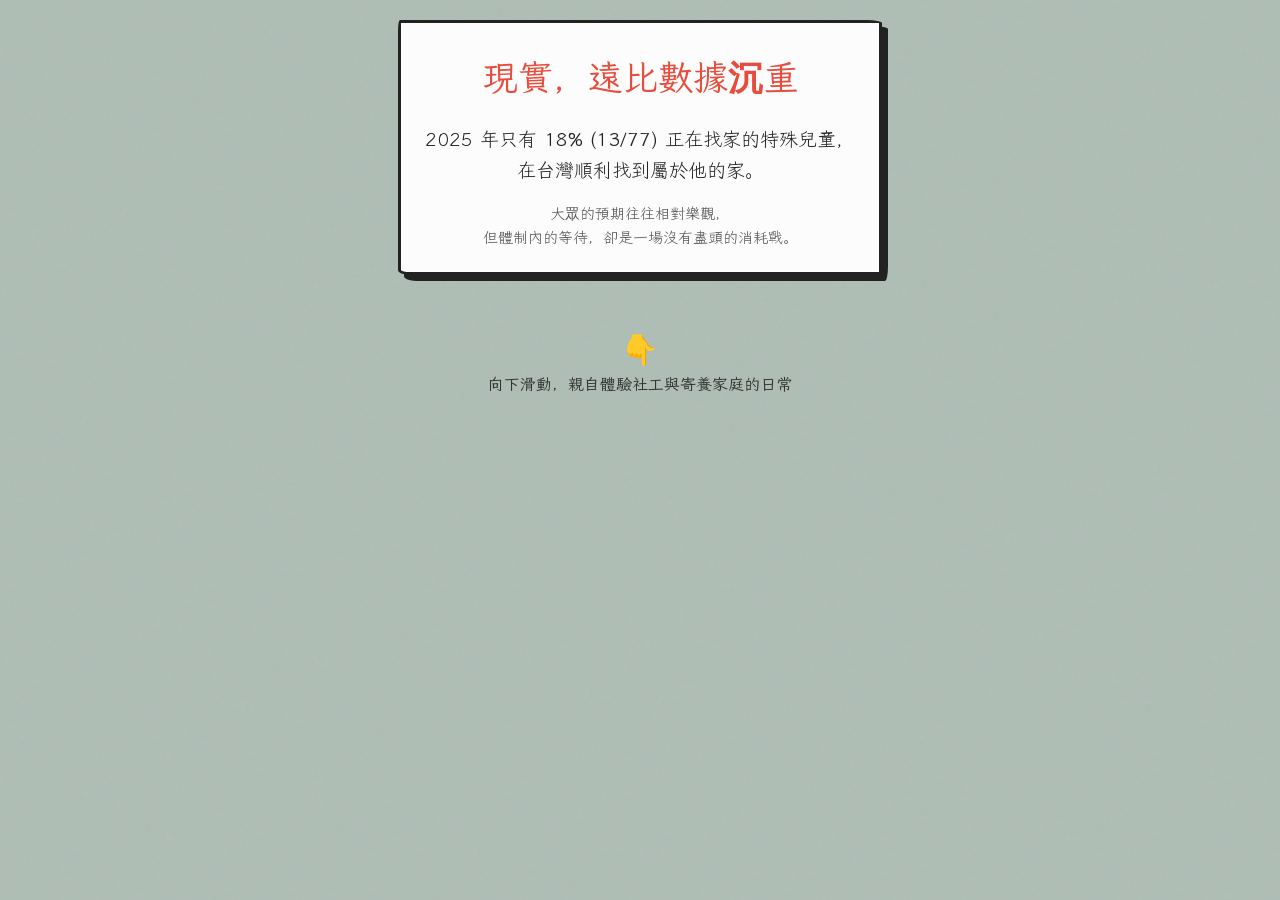
<file: index.html>
<!DOCTYPE html>
<html lang="zh-TW">
<head>
    <meta charset="UTF-8">
    <meta name="viewport" content="width=device-width, initial-scale=1.0">
    <title>特殊兒童國內出養困境｜融媒體專題</title>
    
    <link rel="preconnect" href="https://fonts.googleapis.com">
    <link rel="preconnect" href="https://fonts.gstatic.com" crossorigin>
    <link href="https://fonts.googleapis.com/css2?family=DotGothic16&display=swap" rel="stylesheet">
    <link rel="stylesheet" href="style.css">

    <style>
      /* 強制覆蓋卡片樣式確保不透明且置中 */
      #family-cards-container { position: relative; }
      .family-card {
        background: #ffffff !important;
        backdrop-filter: none !important;
        -webkit-backdrop-filter: none !important;
        opacity: 1 !important;
        color: #222222 !important;
        text-align: center;
      }
      .family-card *, #family-cards-container * { color: #222222 !important; text-align: center; }
      .family-card strong, #family-cards-container strong { color: #b45309 !important; }
    </style>
</head>
<body>

<div id="app-container" style="text-align: center;">

    <section id="stage-1-result" class="screen-section active" style="min-height: 90vh; display: flex; flex-direction: column; justify-content: center; position: relative; text-align: center;">
        <div class="pixel-box text-center" style="margin-bottom: 40px; display: inline-block;">
            <h1 id="result-feedback" style="font-size: 2.2em; color: #e74c3c; margin-bottom: 20px;">現實，遠比數據沉重</h1>
            <p class="stats-compare" style="font-size: 1.2em;">2025 年只有 <strong>18% (13/77)</strong> 正在找家的特殊兒童，<br>在台灣順利找到屬於他的家。</p>
            <p style="margin-top: 15px; font-size: 0.95em; color: #555; line-height: 1.6;">大眾的預期往往相對樂觀，<br>但體制內的等待，卻是一場沒有盡頭的消耗戰。</p>
        </div>
        
        <div class="interaction-area text-center">
            <div class="scroll-prompt" id="btn-scroll-down" style="cursor: pointer;">
                <span style="font-size: 1.8em;">👇</span><br>
                <strong>向下滑動，親自體驗社工與寄養家庭的日常</strong>
            </div>
        </div>
    </section>

    <section id="stage-2" class="screen-section hidden">
        <div class="game-hud pixel-box text-center">
            <span>個案年齡：<span id="child-age">1歲 0個月</span></span>
            
            <div class="warning-text hidden" id="age-warning" style="margin-top: 12px; display: flex; align-items: center; justify-content: center; flex-wrap: wrap; gap: 8px;">
                <span style="color: #e74c3c; font-weight: bold; animation: flashWarning 1s infinite;">⚠ 3歲提醒：超過黃金收養期 ⚠</span>
                <div class="tooltip-container">
                    <span class="bulb-btn">💡 為何是3歲？</span>
                    <span class="tooltip-text">小天使家園收出養組長蘇淑霞指出，「三歲」是收養媒合的重要分水嶺，如果不幫他們找家，孩子就很難出養。</span>
                </div>
            </div>
        </div>

        <div id="game-main" class="game-screen hidden pixel-box text-center">
            <h2>任務指派</h2>
            <div class="intro-highlight" style="display: inline-block; text-align: center;">
                <p>你是一名社工。<br>今天，你收到一個個案，這個小孩帶有特殊身心狀況，其母親委託出養。</p>
                <p>根據國內優先原則，國內出養的黃金時期極為短暫。<br><strong style="color: #e74c3c; font-size: 1.1em;">請在孩子成長到 6 歲前，努力幫孩子尋家。</strong></p>
            </div>
            <br><br>
            <button class="pixel-btn primary" id="btn-start-task">進入第一步：寄養家庭的考驗 ➔</button>
        </div>

        <div id="game-g3" class="game-screen pixel-box hidden text-center">
            <h2>第一步：寄養家庭的考驗</h2>
            <p>親屬無力撫養，孩子進入寄養家庭。但照顧特殊兒的壓力極大，突發狀況不斷。<br><strong>👉 請在 10 秒內瘋狂點擊消除「狀況」，若壓力值達 100% 將導致安置失敗！</strong></p>
            
            <div id="stress-meter-container" class="hidden" style="max-width: 400px; margin: 0 auto;">
                <div style="display: flex; justify-content: space-between; margin-bottom: 5px; font-weight: bold;">
                    <span>寄養家庭壓力值</span>
                    <span id="stress-text">0%</span>
                </div>
                <div style="width: 100%; height: 20px; border: 2px solid #333; background: #fff; position: relative;">
                    <div id="stress-bar" style="width: 0%; height: 100%; background: #e74c3c; transition: width 0.03s linear, background-color 0.3s;"></div>
                </div>
                <p id="game-timer-text" style="text-align: right; font-size: 0.9em; margin-top: 5px; color: #666;">剩餘時間：10 秒</p>
            </div>

            <div id="foster-game-area" class="pixel-box-inner hidden" style="height: 220px; position: relative; overflow: hidden; margin-top: 15px; background: #e5e7eb;"></div>

            <div id="foster-result-msg" class="pixel-box-inner hidden" style="display: inline-block;"></div>

            <div style="margin-top: 15px;">
                <button class="pixel-btn primary" id="btn-start-foster-game">開始挑戰</button>
                <button class="pixel-btn hidden" id="btn-g3-to-g4">進入第二步：介紹收養家庭 ➔</button>
            </div>
        </div>

        <div id="game-g4" class="game-screen pixel-box hidden text-center">
            <h2>第二步：介紹收養家庭</h2>
            <p>請翻閱以下家庭檔案，評估是否適合收養這名特殊兒童。</p>
            
            <div id="family-cards-container" class="cards-container" style="max-width: 500px; margin: 0 auto;"></div>
            
            <div class="btn-group" id="g4-action-btns" style="margin-top: 20px;">
                <button class="pixel-btn primary" id="btn-g4-accept">⭕ 適合 (蓋章翻頁)</button>
                <button class="pixel-btn secondary" id="btn-g4-reject">❌ 不適合 (蓋章翻頁)</button>
            </div>
        </div>

        <div id="game-g5" class="game-screen pixel-box hidden text-center">
            <h2>第三步：進入審查評估</h2>
            <p>每個被判斷適合收養的家庭，都要花時間做一系列的審查。<br>程序極度繁瑣，每推進一步，孩子就又長大了 3 個月...</p>
            
            <div style="display: flex; flex-direction: column; align-items: center; gap: 15px; margin: 20px 0;">
                <div style="width: 100%; max-width: 420px;">
                    <button class="pixel-btn process-btn" id="btn-eval-1" style="width: 200px;">1. 上課 (+2個月)</button>
                    <div class="eval-narrative hidden" id="narrative-eval-1">
                        📋 收養準備課程共需完成 12 小時。第一次排定的週六上午，家庭臨時有事，改期。<br>等下一個梯次——要再等 6 週。
                    </div>
                </div>
                <div style="width: 100%; max-width: 420px;">
                    <button class="pixel-btn process-btn" id="btn-eval-2" disabled style="opacity: 0.5; width: 200px;">2. 會談 (+2個月)</button>
                    <div class="eval-narrative hidden" id="narrative-eval-2">
                        🗣️ 社工需分別對申請人進行深度訪談，評估動機與親職準備度。<br>預約排到兩個月後——社工同時管理 22 個個案。<br>孩子這個月學會叫「媽媽」了。
                    </div>
                </div>
                <div style="width: 100%; max-width: 420px;">
                    <button class="pixel-btn process-btn" id="btn-eval-3" disabled style="opacity: 0.5; width: 200px;">3. 家訪 (+2個月)</button>
                    <div class="eval-narrative hidden" id="narrative-eval-3">
                        🏠 社工到訪評估居家環境與同住成員態度。<br>家訪當天，家中突發急事，需重新安排。<br>改到下個月。報告寫完再送審，又是一個月。
                    </div>
                </div>
                <div style="width: 100%; max-width: 420px;">
                    <button class="pixel-btn process-btn" id="btn-eval-4" disabled style="opacity: 0.5; width: 200px;">4. 調查 (+3個月)</button>
                    <div class="eval-narrative hidden" id="narrative-eval-4">
                        🔍 背景調查報告送出，等待審查委員會討論。<br>委員會每季召開一次——下次在三個月後。<br>終於，機構核定這個家庭「有條件通過」。
                    </div>
                </div>
            </div>

            <button class="pixel-btn primary hidden" id="btn-g5-to-g6">審查結束，進入第四步 ➔</button>
        </div>

        <div id="game-g6" class="game-screen pixel-box hidden text-center">
            <h2 id="g6-title">第四步：進入收養程序</h2>
            <p id="g6-subtitle">這是一條漫長的路，為了確保孩子的最佳利益，必須依次完成法定程序：</p>
            
            <div id="g6-process-buttons" style="display: flex; flex-direction: column; align-items: center; gap: 15px; margin: 20px 0;">
                <div style="width: 100%; max-width: 420px;">
                    <button class="pixel-btn process-btn" id="btn-proc-1" style="width: 200px;">1. 試養</button>
                    <div class="eval-narrative hidden" id="narrative-proc-1">
                        🏡 孩子正式進入收養家庭試住，最短 6 個月。<br>前幾週孩子半夜常哭，家庭成員輪流安撫。<br>漸漸地，孩子開始叫他們「爸爸媽媽」。
                    </div>
                </div>
                <div style="width: 100%; max-width: 420px;">
                    <div class="tooltip-container" id="eval-form-trigger">
                        <button class="pixel-btn process-btn" id="btn-proc-2" disabled style="opacity: 0.5; width: 200px;">2. 評估</button>
                        <div class="eval-form-popup hidden" id="eval-form-popup">
                            <div class="eval-form-title">📋 收養人評估表（節錄）</div>
                            <table class="eval-table">
                                <tr><th>評估項目</th><th>結果</th></tr>
                                <tr><td>收養動機</td><td class="eval-ok">✓ 適當</td></tr>
                                <tr><td>親職能力</td><td class="eval-pending">觀察中</td></tr>
                                <tr><td>支持系統</td><td class="eval-pending">待確認</td></tr>
                                <tr><td>兒童依附關係</td><td class="eval-pending">建立中</td></tr>
                                <tr><td>同住成員態度</td><td class="eval-warn">⚠ 有疑慮</td></tr>
                                <tr><td>居家環境</td><td class="eval-ok">✓ 適合</td></tr>
                            </table>
                            <p style="font-size:0.8em; color:#666; margin-top:8px;">每季評估一次，需社工、督導雙重確認</p>
                        </div>
                    </div>
                    <div class="eval-narrative hidden" id="narrative-proc-2">
                        📊 社工完成評估報告，送交督導審核。<br>「同住成員態度」列為觀察項目，需追蹤兩個月。<br>最終評估：建議繼續進行收養程序。
                    </div>
                </div>
                <div style="width: 100%; max-width: 420px;">
                    <button class="pixel-btn process-btn" id="btn-proc-3" disabled style="opacity: 0.5; width: 200px;">3. 法院聲請許可</button>
                </div>
            </div>

            <div class="pixel-box-inner hidden" id="g6-msg" style="display: inline-block; max-width: 550px;"></div><br>

            <div id="g6-end-actions" class="btn-group hidden" style="margin-top: 20px;">
                <button class="pixel-btn primary" id="btn-replay-game">再玩一次</button>
                <button class="pixel-btn secondary btn-to-stage-3">閱讀完整報導 ➔</button>
            </div>
        </div>

    </section>

</div>

<script src="script.js"></script>
</body>
</html>
</file>
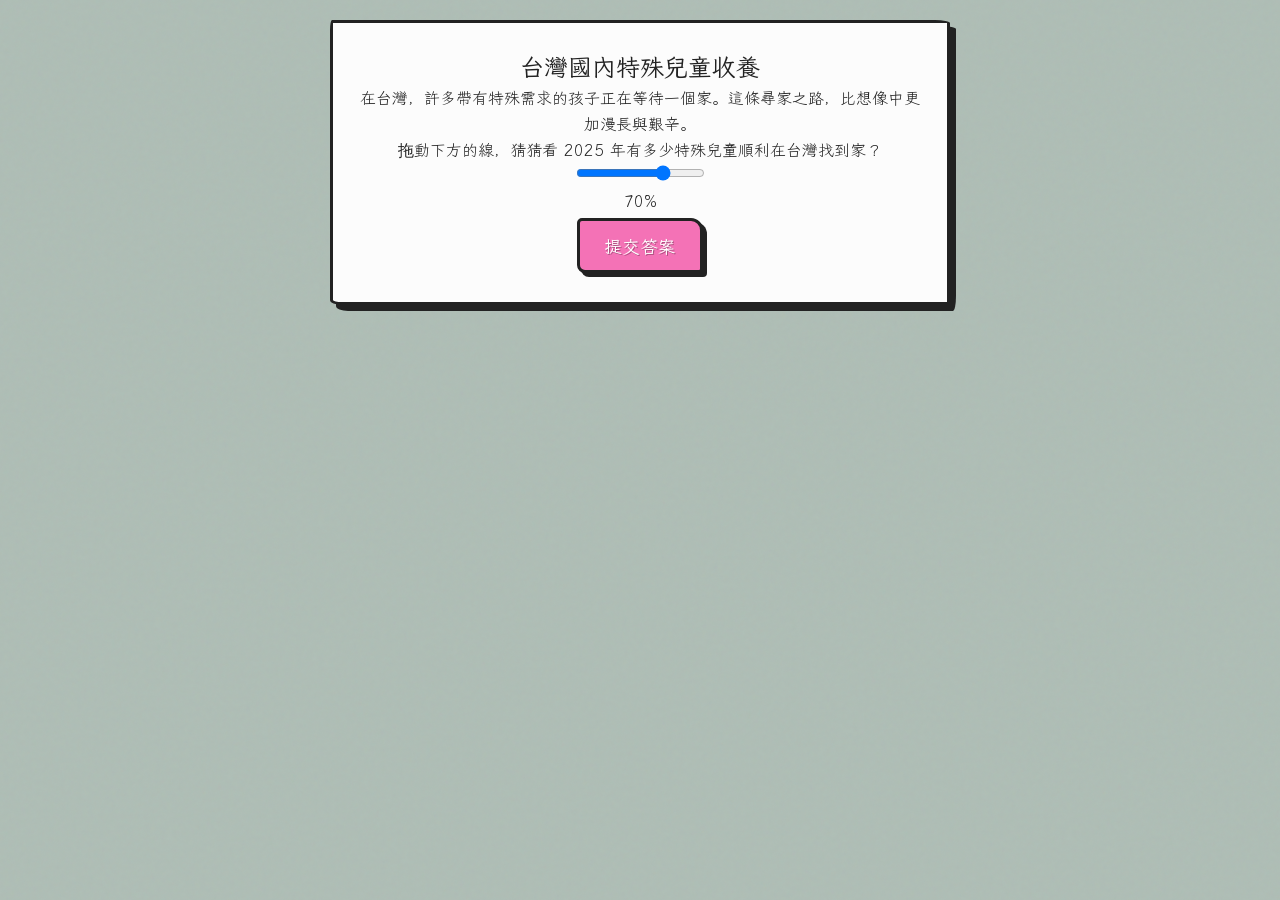
<file: index (1).html>
<!DOCTYPE html>
<html lang="zh-TW">
<head>
    <meta charset="UTF-8">
    <meta name="viewport" content="width=device-width, initial-scale=1.0">
    <title>特殊兒童國內出養困境｜融媒體專題</title>
    
    <link rel="preconnect" href="https://fonts.googleapis.com">
    <link rel="preconnect" href="https://fonts.gstatic.com" crossorigin>
    <link href="https://fonts.googleapis.com/css2?family=DotGothic16&display=swap" rel="stylesheet">
    <link rel="stylesheet" href="style.css">
</head>
<body>
<div id="app-container">

    <!-- ========== Stage 1：猜測滑桿 ========== -->
    <section id="stage-1" class="screen-section active">
        <div class="pixel-box text-center">
            <h1>台灣國內特殊兒童收養</h1>
            <p class="desc">在台灣，許多帶有特殊需求的孩子正在等待一個家。這條尋家之路，比想像中更加漫長與艱辛。</p>
            
            <div class="interaction-area">
                <p>拖動下方的線，猜猜看 2025 年有多少特殊兒童順利在台灣找到家？</p>
                <input type="range" min="0" max="100" value="70" class="pixel-slider" id="guess-slider">
                <p class="slider-value"><span id="slider-display">70</span>%</p>
                <button class="pixel-btn" id="btn-submit-guess">提交答案</button>
            </div>
        </div>
    </section>

    <!-- ========== Stage 1 結果 ========== -->
    <section id="stage-1-result" class="screen-section">
        <div class="pixel-box text-center">
            <h2 id="result-feedback">現實，遠比數據沉重</h2>
            <p class="stats-compare">2025 年只有 <strong>18% (13/77)</strong> 正在找家的特殊兒童，在台灣找到屬於他的家。</p>
            <p style="margin-top: 10px; font-size: 0.9em; color: #555;">(大多數人的預測都比較樂觀。但體制內的現實是殘酷的。)</p>
            
            <div class="btn-group">
                <button class="pixel-btn primary" id="btn-to-stage-2">進入收養程序體驗</button>
                <button class="pixel-btn secondary btn-to-stage-3">閱讀報導</button>
            </div>
        </div>
    </section>

    <!-- ========== Stage 2：遊戲 ========== -->
    <section id="stage-2" class="screen-section">
        <div class="game-hud pixel-box">
            <span>個案年齡：<span id="child-age">1歲 0個月</span></span>
            <span class="warning-text hidden" id="age-warning">⚠ 3歲提醒：媒合難度大幅提升 ⚠</span>
        </div>

        <!-- 遊戲開場 -->
        <div id="game-main" class="game-screen active pixel-box">
            <h2>案件指派</h2>
            <p>你是一名社工。今天，你收到一個個案，這個小孩帶有特殊身心狀況，其母親委託出養。</p>
            <p>根據國內優先原則，國內出養的黃金時期極為短暫。<strong>請在孩子成長到 6 歲前努力幫孩子尋家。</strong></p>
            <button class="pixel-btn" id="btn-start-task">開始遊戲</button>
        </div>

        <!-- G1：尋找親屬 -->
        <div id="game-g1" class="game-screen pixel-box">
            <h2>第一步：尋找親屬</h2>
            <div class="pixel-box-inner error-state">
                <p><strong>沒有找到親屬收養。</strong></p>
            </div>
            <p>親屬無力撫養，案件必須進入寄養體系，向外尋求收養家庭。</p>
            <button class="pixel-btn" id="btn-g1-next">安排進入寄養家庭 ➔</button>
        </div>

        <!-- G3：寄養家庭生活 -->
        <div id="game-g3" class="game-screen pixel-box">
            <h2>G3: 寄養家庭生活</h2>
            
            <div id="g3-event-1" class="event-popup pixel-box-inner">
                <h3>突發事件：醫療需求</h3>
                <p>孩子發展遲緩跡象明顯，每週三下午需要進行復健早療。</p>
                <button class="pixel-btn secondary" id="btn-g3-action-1">安排早療</button>
            </div>

            <div id="g3-event-2" class="event-popup pixel-box-inner hidden">
                <h3>突發事件：安置變數</h3>
                <p>寄養家庭因為身體不適，無法繼續照顧。必須緊急協調短期喘息服務或換寄養家庭。</p>
                <button class="pixel-btn secondary" id="btn-g3-action-2">協調喘息服務與安置</button>
            </div>

            <button class="pixel-btn hidden" id="btn-g3-to-g4">處理完畢，開放家庭篩選 ➔</button>
        </div>

        <!-- G4：收養家庭卡片 -->
        <div id="game-g4" class="game-screen pixel-box">
            <h2>G4: 介紹收養家庭</h2>
            <p>請翻閱以下家庭檔案，評估是否適合收養這名特殊兒童。</p>
            
            <div id="family-cards-container" class="cards-container"></div>

            <p class="text-center" id="g4-hint" style="margin: 15px 0;">👉 適合往左翻，不適合往右翻 👈</p>
            
            <div class="btn-group" id="g4-action-btns">
                <button class="pixel-btn primary" id="btn-g4-accept">👈 適合 (送出評估)</button>
                <button class="pixel-btn secondary" id="btn-g4-reject">不適合 (放棄) 👉</button>
            </div>

            <div id="g4-complete-area" class="text-center hidden">
                <p>所有家庭評估完畢。</p>
                <button class="pixel-btn" id="btn-g4-to-g5">進入審查階段 ➔</button>
            </div>
        </div>

        <!-- G5：審查評估 -->
        <div id="game-g5" class="game-screen pixel-box">
            <h2>G5: 進入審查評估</h2>
            <p><strong>耗時增加：+<span id="g5-n-value">0</span> 乘以 3 個月</strong></p>
            <p>每個被判斷適合收養的家庭，都要花時間做一系列的審查：<br><strong>上課、會談、家訪、調查。</strong></p>
            <p>程序極度繁瑣，孩子在等待中一天天長大...</p>
            <button class="pixel-btn" id="btn-g5-to-g6">審查結束，查看結果 ➔</button>
        </div>

        <!-- G6：收養程序 -->
        <div id="game-g6" class="game-screen pixel-box">
            <h2>G6: 進入收養程序 (倒計時停止)</h2>
            <p>經過了漫長的 <strong>試養、評估、法院聲請許可</strong>...</p>
            <div class="pixel-box-inner success-state">
                <p><strong>🎉 經過評估，最終的家庭非常適合收養這個孩子！</strong></p>
            </div>
            <button class="pixel-btn primary" id="btn-g6-to-r">查看最終結局 ➔</button>
        </div>

        <!-- R1：失敗結局 -->
        <div id="game-r1" class="game-screen pixel-box error-state">
            <h2>R1 結局：尋家失敗</h2>
            <p>1. 孩子滿 6 歲了... 你錯過了合適的家庭。</p>
            <p>2. 你沒能在黃金境內收養期內幫孩子找到家。在台灣，3歲以上的特殊兒童媒合率便會雪崩式下滑，滿 6 歲後，國內家庭的收養意願幾乎為零。</p>
            <button class="pixel-btn primary btn-to-stage-3">閱讀完整報導</button>
        </div>

        <!-- R2：成功結局 -->
        <div id="game-r2" class="game-screen pixel-box success-state-border">
            <h2>R2 結局：成功找到國內收養家庭</h2>
            <p>你成功幫孩子找到家了！</p>
            <p><strong>但在實際情況中，這只是少數...</strong></p>
            <p>還有許多特殊兒童被卡在體制的縫隙中，等待一個遙不可及的家。</p>
            <button class="pixel-btn primary btn-to-stage-3">閱讀完整報導</button>
        </div>
    </section>

    <!-- ========== Stage 3：報導 ========== -->
    <section id="stage-3" class="screen-section">
        <div class="parallax-section header-parallax">
            <div class="pixel-box">
                <h1>家還有多遠？</h1>
                <h2>特殊兒童收養困境下的漫漫長路</h2>
            </div>
        </div>

        <article class="article-content">
            <div class="text-block">
                <h3>「我並不是為了領養一個小孩而去領養，而是剛好遇到我女兒。」</h3>
                <p>坐在自家經營的藥局內，貝貝媽回想起十八年前與女兒相遇的過程。當時她在基金會擔任週末寄養家庭義工，將才四個月大、因生父母藥癮而成為「毒寶寶」的貝貝帶回家。她說：「一年前她還做不到在非固定地點下車，現在她已經可以應對不同的紅綠燈去實習了。這就是她的進步。」</p>
            </div>

            <div class="text-block">
                <h3>寄養轉收養：愛與安置名額的殘酷拉扯</h3>
                <p>寄養家庭若決定「自己收養」孩子，等同於減少一個社會安置名額。這使家庭陷入殘酷的二選一：選擇愛這個孩子，但佔用社會資源；或是選擇讓出名額，放棄收養，讓孩子進入未知的媒合體系。</p>
            </div>
        </article>

        <article class="article-content" style="background-color: #f0f4f8;">
            <div class="text-block">
                <span class="eyebrow">困境一：資源與補助的落差</span>
                <p>目前台灣的補助並未區分一般兒童與收養兒童，兩者的資源與金額大致相同，難以反映在照顧成本與需求上的差異。對於涉及醫療復健、心理支持與教育輔導的特殊兒童而言，這樣的制度設計無疑加重了收養家庭的負擔。</p>
                <p>蘇淑霞指出，現行收養制度缺乏相應配套，難以回應實際需求，他說道：「在國外收養特殊兒童，反而是一種優勢，因為整個社區與政府都會一起分擔照顧責任。」</p>
            </div>

            <div class="quote-block pixel-box">
                <p>「在台灣現行制度下，收養家庭的定位尚未明確——究竟應被視為一般家庭，還是執行永久安置功能、需要國家特別支持的家庭？這個問題若無法釐清，補助政策便難以對症下藥。」</p>
                <span>—— 陳玉楨，勵馨基金會台北分所主任</span>
            </div>
        </article>
        
        <article class="article-content">
            <div class="text-block">
                <span class="eyebrow">困境二：職場支援法規的脫節</span>
                <p>除了經濟壓力，現行的職場支援法規也讓收養家庭感到疲於奔命。目前台灣的育嬰留職停薪僅適用於三歲以下的幼童，但許多大齡兒童在媒合成功時往往已超過三歲，這導致家長在孩子最需要建立依附關係的初期，卻無法請假陪伴。</p>
                <p>蘇淑霞建議，制度應將基準從生理年齡改為「收養入籍後的前三年」：「收養大齡或特殊需求的孩子，要建立信任關係本來就比一般孩子更需要時間...」</p>
            </div>
        </article>
    </section>

</div>
<script src="script.js"></script>
</body>
</html>
</file>
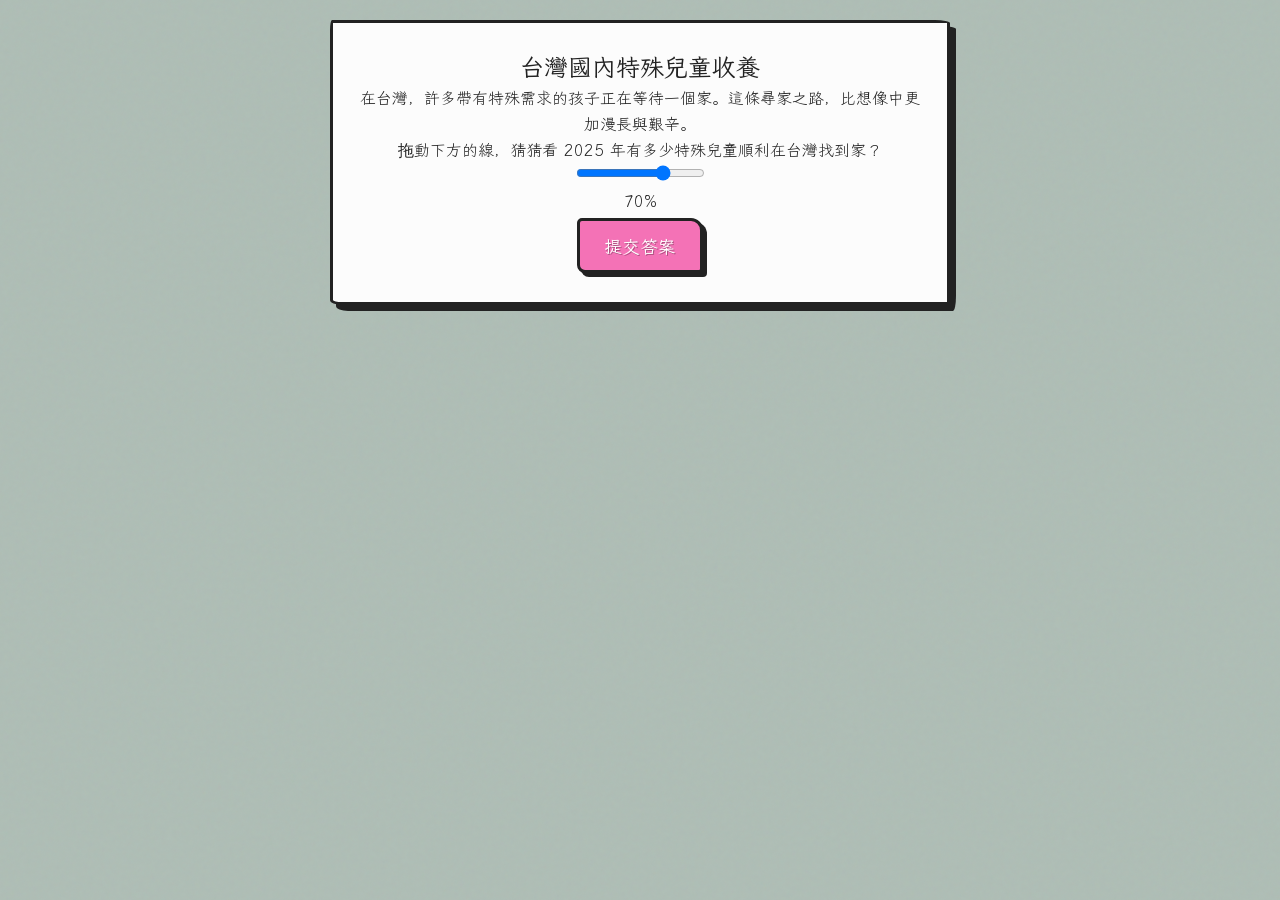
<file: index (2).html>
<!DOCTYPE html>
<html lang="zh-TW">
<head>
    <meta charset="UTF-8">
    <meta name="viewport" content="width=device-width, initial-scale=1.0">
    <title>特殊兒童國內出養困境｜融媒體專題</title>
    
    <link rel="preconnect" href="https://fonts.googleapis.com">
    <link rel="preconnect" href="https://fonts.gstatic.com" crossorigin>
    <link href="https://fonts.googleapis.com/css2?family=DotGothic16&display=swap" rel="stylesheet">
    <link rel="stylesheet" href="style.css">

    <style>
      /* G4 卡片進場動畫 */
      @keyframes cardEnter {
        from { opacity: 0; transform: translateY(16px) scale(0.97); }
        to   { opacity: 1; transform: translateY(0)   scale(1);    }
      }
      .card-enter {
        animation: cardEnter 0.3s ease-out forwards;
      }

      /* G4 卡片內 p 標籤強制深色（覆蓋任何全域深色模式）*/
      .family-card p,
      .family-card strong {
        color: #222222 !important;
      }
      .family-card strong {
        color: #d97706 !important;  /* 金橘色標題 */
      }
    </style>
</head>
<body>
<div id="app-container">

    <!-- ========== Stage 1：猜測滑桿 ========== -->
    <section id="stage-1" class="screen-section active">
        <div class="pixel-box text-center">
            <h1>台灣國內特殊兒童收養</h1>
            <p class="desc">在台灣，許多帶有特殊需求的孩子正在等待一個家。這條尋家之路，比想像中更加漫長與艱辛。</p>
            
            <div class="interaction-area">
                <p>拖動下方的線，猜猜看 2025 年有多少特殊兒童順利在台灣找到家？</p>
                <input type="range" min="0" max="100" value="70" class="pixel-slider" id="guess-slider">
                <p class="slider-value"><span id="slider-display">70</span>%</p>
                <button class="pixel-btn" id="btn-submit-guess">提交答案</button>
            </div>
        </div>
    </section>

    <!-- ========== Stage 1 結果 ========== -->
    <section id="stage-1-result" class="screen-section">
        <div class="pixel-box text-center">
            <h2 id="result-feedback">現實，遠比數據沉重</h2>
            <p class="stats-compare">2025 年只有 <strong>18% (13/77)</strong> 正在找家的特殊兒童，在台灣找到屬於他的家。</p>
            <p style="margin-top: 10px; font-size: 0.9em; color: #555;">(大多數人的預測都比較樂觀。但體制內的現實是殘酷的。)</p>
            
            <div class="btn-group">
                <button class="pixel-btn primary" id="btn-to-stage-2">進入收養程序體驗</button>
                <button class="pixel-btn secondary btn-to-stage-3">閱讀報導</button>
            </div>
        </div>
    </section>

    <!-- ========== Stage 2：遊戲 ========== -->
    <section id="stage-2" class="screen-section">
        <div class="game-hud pixel-box">
            <span>個案年齡：<span id="child-age">1歲 0個月</span></span>
            <span class="warning-text hidden" id="age-warning">⚠ 3歲提醒：媒合難度大幅提升 ⚠</span>
        </div>

        <!-- 遊戲開場 -->
        <div id="game-main" class="game-screen active pixel-box">
            <h2>案件指派</h2>
            <p>你是一名社工。今天，你收到一個個案，這個小孩帶有特殊身心狀況，其母親委託出養。</p>
            <p>根據國內優先原則，國內出養的黃金時期極為短暫。<strong>請在孩子成長到 6 歲前努力幫孩子尋家。</strong></p>
            <button class="pixel-btn" id="btn-start-task">開始遊戲</button>
        </div>

        <!-- G1：尋找親屬 -->
        <div id="game-g1" class="game-screen pixel-box">
            <h2>第一步：尋找親屬</h2>
            <div class="pixel-box-inner error-state">
                <p><strong>沒有找到親屬收養。</strong></p>
            </div>
            <p>親屬無力撫養，案件必須進入寄養體系，向外尋求收養家庭。</p>
            <button class="pixel-btn" id="btn-g1-next">安排進入寄養家庭 ➔</button>
        </div>

        <!-- G3：寄養家庭生活 -->
        <div id="game-g3" class="game-screen pixel-box">
            <h2>G3: 寄養家庭生活</h2>
            
            <div id="g3-event-1" class="event-popup pixel-box-inner">
                <h3>突發事件：醫療需求</h3>
                <p>孩子發展遲緩跡象明顯，每週三下午需要進行復健早療。</p>
                <button class="pixel-btn secondary" id="btn-g3-action-1">安排早療</button>
            </div>

            <div id="g3-event-2" class="event-popup pixel-box-inner hidden">
                <h3>突發事件：安置變數</h3>
                <p>寄養家庭因為身體不適，無法繼續照顧。必須緊急協調短期喘息服務或換寄養家庭。</p>
                <button class="pixel-btn secondary" id="btn-g3-action-2">協調喘息服務與安置</button>
            </div>

            <button class="pixel-btn hidden" id="btn-g3-to-g4">處理完畢，開放家庭篩選 ➔</button>
        </div>

        <!-- G4：收養家庭卡片 -->
        <div id="game-g4" class="game-screen pixel-box">
            <h2>G4: 介紹收養家庭</h2>
            <p>請翻閱以下家庭檔案，評估是否適合收養這名特殊兒童。</p>
            
            <!-- 卡片由 script.js 動態產生，背景已修正為純白 -->
            <div id="family-cards-container" class="cards-container"></div>

            <p class="text-center" id="g4-hint" style="margin: 15px 0;">👉 適合往左翻，不適合往右翻 👈</p>
            
            <div class="btn-group" id="g4-action-btns">
                <button class="pixel-btn primary" id="btn-g4-accept">👈 適合 (送出評估)</button>
                <button class="pixel-btn secondary" id="btn-g4-reject">不適合 (放棄) 👉</button>
            </div>

            <div id="g4-complete-area" class="text-center hidden">
                <p>所有家庭評估完畢。</p>
                <button class="pixel-btn" id="btn-g4-to-g5">進入審查階段 ➔</button>
            </div>
        </div>

        <!-- G5：審查評估 -->
        <div id="game-g5" class="game-screen pixel-box">
            <h2>G5: 進入審查評估</h2>
            <p><strong>耗時增加：+<span id="g5-n-value">0</span> 乘以 3 個月</strong></p>
            <p>每個被判斷適合收養的家庭，都要花時間做一系列的審查：<br><strong>上課、會談、家訪、調查。</strong></p>
            <p>程序極度繁瑣，孩子在等待中一天天長大...</p>
            <button class="pixel-btn" id="btn-g5-to-g6">審查結束，查看結果 ➔</button>
        </div>

        <!-- G6：收養程序 -->
        <div id="game-g6" class="game-screen pixel-box">
            <h2>G6: 進入收養程序 (倒計時停止)</h2>
            <p>經過了漫長的 <strong>試養、評估、法院聲請許可</strong>...</p>
            <div class="pixel-box-inner success-state">
                <p><strong>🎉 經過評估，最終的家庭非常適合收養這個孩子！</strong></p>
            </div>
            <button class="pixel-btn primary" id="btn-g6-to-r">查看最終結局 ➔</button>
        </div>

        <!-- R1：失敗結局 -->
        <div id="game-r1" class="game-screen pixel-box error-state">
            <h2>R1 結局：尋家失敗</h2>
            <p>1. 孩子滿 6 歲了... 你錯過了合適的家庭。</p>
            <p>2. 你沒能在黃金境內收養期內幫孩子找到家。在台灣，3歲以上的特殊兒童媒合率便會雪崩式下滑，滿 6 歲後，國內家庭的收養意願幾乎為零。</p>
            <button class="pixel-btn primary btn-to-stage-3">閱讀完整報導</button>
        </div>

        <!-- R2：成功結局 -->
        <div id="game-r2" class="game-screen pixel-box success-state-border">
            <h2>R2 結局：成功找到國內收養家庭</h2>
            <p>你成功幫孩子找到家了！</p>
            <p><strong>但在實際情況中，這只是少數...</strong></p>
            <p>還有許多特殊兒童被卡在體制的縫隙中，等待一個遙不可及的家。</p>
            <button class="pixel-btn primary btn-to-stage-3">閱讀完整報導</button>
        </div>
    </section>

    <!-- ========== Stage 3：報導 ========== -->
    <section id="stage-3" class="screen-section">
        <div class="parallax-section header-parallax">
            <div class="pixel-box">
                <h1>家還有多遠？</h1>
                <h2>特殊兒童收養困境下的漫漫長路</h2>
            </div>
        </div>

        <article class="article-content">
            <div class="text-block">
                <h3>「我並不是為了領養一個小孩而去領養，而是剛好遇到我女兒。」</h3>
                <p>坐在自家經營的藥局內，貝貝媽回想起十八年前與女兒相遇的過程。當時她在基金會擔任週末寄養家庭義工，將才四個月大、因生父母藥癮而成為「毒寶寶」的貝貝帶回家。她說：「一年前她還做不到在非固定地點下車，現在她已經可以應對不同的紅綠燈去實習了。這就是她的進步。」</p>
            </div>

            <div class="text-block">
                <h3>寄養轉收養：愛與安置名額的殘酷拉扯</h3>
                <p>寄養家庭若決定「自己收養」孩子，等同於減少一個社會安置名額。這使家庭陷入殘酷的二選一：選擇愛這個孩子，但佔用社會資源；或是選擇讓出名額，放棄收養，讓孩子進入未知的媒合體系。</p>
            </div>
        </article>

        <article class="article-content" style="background-color: #f0f4f8;">
            <div class="text-block">
                <span class="eyebrow">困境一：資源與補助的落差</span>
                <p>目前台灣的補助並未區分一般兒童與收養兒童，兩者的資源與金額大致相同，難以反映在照顧成本與需求上的差異。對於涉及醫療復健、心理支持與教育輔導的特殊兒童而言，這樣的制度設計無疑加重了收養家庭的負擔。</p>
                <p>蘇淑霞指出，現行收養制度缺乏相應配套，難以回應實際需求，他說道：「在國外收養特殊兒童，反而是一種優勢，因為整個社區與政府都會一起分擔照顧責任。」</p>
            </div>

            <div class="quote-block pixel-box">
                <p>「在台灣現行制度下，收養家庭的定位尚未明確——究竟應被視為一般家庭，還是執行永久安置功能、需要國家特別支持的家庭？這個問題若無法釐清，補助政策便難以對症下藥。」</p>
                <span>—— 陳玉楨，勵馨基金會台北分所主任</span>
            </div>
        </article>
        
        <article class="article-content">
            <div class="text-block">
                <span class="eyebrow">困境二：職場支援法規的脫節</span>
                <p>除了經濟壓力，現行的職場支援法規也讓收養家庭感到疲於奔命。目前台灣的育嬰留職停薪僅適用於三歲以下的幼童，但許多大齡兒童在媒合成功時往往已超過三歲，這導致家長在孩子最需要建立依附關係的初期，卻無法請假陪伴。</p>
                <p>蘇淑霞建議，制度應將基準從生理年齡改為「收養入籍後的前三年」：「收養大齡或特殊需求的孩子，要建立信任關係本來就比一般孩子更需要時間...」</p>
            </div>
        </article>
    </section>

</div>

<!-- JS 獨立檔案 -->
<script src="script.js"></script>
</body>
</html>
</file>
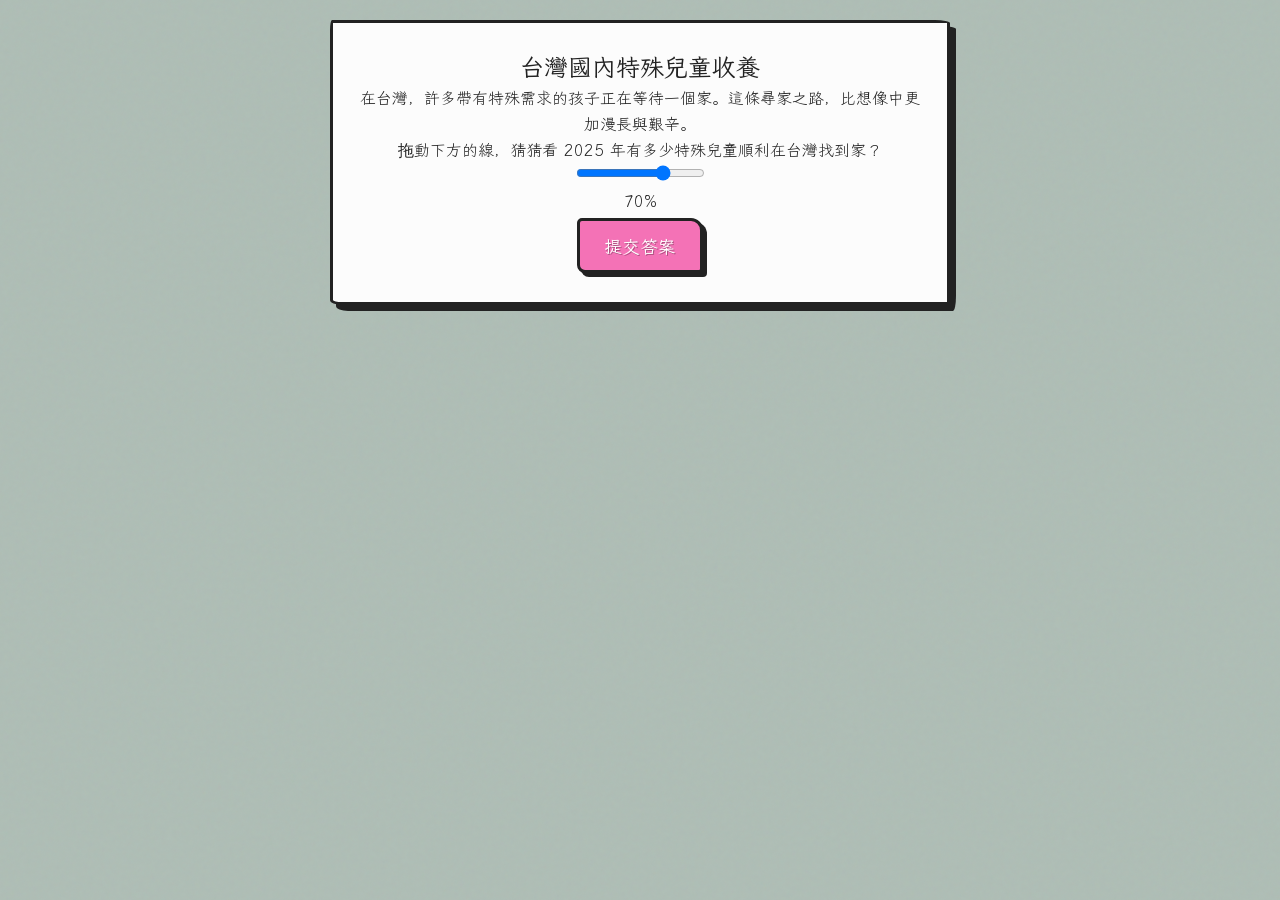
<file: index (3).html>
<!DOCTYPE html>
<html lang="zh-TW">
<head>
    <meta charset="UTF-8">
    <meta name="viewport" content="width=device-width, initial-scale=1.0">
    <title>特殊兒童國內出養困境｜融媒體專題</title>
    
    <link rel="preconnect" href="https://fonts.googleapis.com">
    <link rel="preconnect" href="https://fonts.gstatic.com" crossorigin>
    <link href="https://fonts.googleapis.com/css2?family=DotGothic16&display=swap" rel="stylesheet">
    <link rel="stylesheet" href="style.css">

    <style>
      /* G4 卡片進場動畫 */
      @keyframes cardEnter {
        from { opacity: 0; transform: translateY(16px) scale(0.97); }
        to   { opacity: 1; transform: translateY(0)   scale(1);    }
      }
      .card-enter {
        animation: cardEnter 0.3s ease-out forwards;
      }

      /* =====================================================
         修正 G4 卡片透明度：強制覆蓋 pixel-box 的透明背景
         ===================================================== */

      /* 卡片容器本身 */
      #family-cards-container {
        position: relative;
      }

      /* 動態產生的 .family-card */
      .family-card {
        background: #ffffff !important;
        backdrop-filter: none !important;
        -webkit-backdrop-filter: none !important;
        opacity: 1 !important;
        color: #222222 !important;
      }

      /* 同時蓋掉 pixel-box 的半透明設定（若 style.css 有套用在卡片上）*/
      #family-cards-container .pixel-box,
      #family-cards-container [class*="pixel"],
      #family-cards-container [class*="card"] {
        background: #ffffff !important;
        backdrop-filter: none !important;
        -webkit-backdrop-filter: none !important;
        opacity: 1 !important;
        color: #222222 !important;
      }

      /* 卡片內所有文字強制深色 */
      .family-card *,
      #family-cards-container * {
        color: #222222 !important;
      }

      /* 金橘色強調標題（如「先生（41歲）：」）*/
      .family-card strong,
      #family-cards-container strong {
        color: #b45309 !important;
      }
    </style>
</head>
<body>
<div id="app-container">

    <!-- ========== Stage 1：猜測滑桿 ========== -->
    <section id="stage-1" class="screen-section active">
        <div class="pixel-box text-center">
            <h1>台灣國內特殊兒童收養</h1>
            <p class="desc">在台灣，許多帶有特殊需求的孩子正在等待一個家。這條尋家之路，比想像中更加漫長與艱辛。</p>
            
            <div class="interaction-area">
                <p>拖動下方的線，猜猜看 2025 年有多少特殊兒童順利在台灣找到家？</p>
                <input type="range" min="0" max="100" value="70" class="pixel-slider" id="guess-slider">
                <p class="slider-value"><span id="slider-display">70</span>%</p>
                <button class="pixel-btn" id="btn-submit-guess">提交答案</button>
            </div>
        </div>
    </section>

    <!-- ========== Stage 1 結果 ========== -->
    <section id="stage-1-result" class="screen-section">
        <div class="pixel-box text-center">
            <h2 id="result-feedback">現實，遠比數據沉重</h2>
            <p class="stats-compare">2025 年只有 <strong>18% (13/77)</strong> 正在找家的特殊兒童，在台灣找到屬於他的家。</p>
            <p style="margin-top: 10px; font-size: 0.9em; color: #555;">(大多數人的預測都比較樂觀。但體制內的現實是殘酷的。)</p>
            
            <div class="btn-group">
                <button class="pixel-btn primary" id="btn-to-stage-2">進入收養程序體驗</button>
                <button class="pixel-btn secondary btn-to-stage-3">閱讀報導</button>
            </div>
        </div>
    </section>

    <!-- ========== Stage 2：遊戲 ========== -->
    <section id="stage-2" class="screen-section">
        <div class="game-hud pixel-box">
            <span>個案年齡：<span id="child-age">1歲 0個月</span></span>
            <span class="warning-text hidden" id="age-warning">⚠ 3歲提醒：媒合難度大幅提升 ⚠</span>
        </div>

        <!-- 遊戲開場 -->
        <div id="game-main" class="game-screen active pixel-box">
            <h2>案件指派</h2>
            <p>你是一名社工。今天，你收到一個個案，這個小孩帶有特殊身心狀況，其母親委託出養。</p>
            <p>根據國內優先原則，國內出養的黃金時期極為短暫。<strong>請在孩子成長到 6 歲前努力幫孩子尋家。</strong></p>
            <button class="pixel-btn" id="btn-start-task">開始遊戲</button>
        </div>

        <!-- G1：尋找親屬 -->
        <div id="game-g1" class="game-screen pixel-box">
            <h2>第一步：尋找親屬</h2>
            <div class="pixel-box-inner error-state">
                <p><strong>沒有找到親屬收養。</strong></p>
            </div>
            <p>親屬無力撫養，案件必須進入寄養體系，向外尋求收養家庭。</p>
            <button class="pixel-btn" id="btn-g1-next">安排進入寄養家庭 ➔</button>
        </div>

        <!-- G3：寄養家庭生活 -->
        <div id="game-g3" class="game-screen pixel-box">
            <h2>G3: 寄養家庭生活</h2>
            
            <div id="g3-event-1" class="event-popup pixel-box-inner">
                <h3>突發事件：醫療需求</h3>
                <p>孩子發展遲緩跡象明顯，每週三下午需要進行復健早療。</p>
                <button class="pixel-btn secondary" id="btn-g3-action-1">安排早療</button>
            </div>

            <div id="g3-event-2" class="event-popup pixel-box-inner hidden">
                <h3>突發事件：安置變數</h3>
                <p>寄養家庭因為身體不適，無法繼續照顧。必須緊急協調短期喘息服務或換寄養家庭。</p>
                <button class="pixel-btn secondary" id="btn-g3-action-2">協調喘息服務與安置</button>
            </div>

            <button class="pixel-btn hidden" id="btn-g3-to-g4">處理完畢，開放家庭篩選 ➔</button>
        </div>

        <!-- G4：收養家庭卡片 -->
        <div id="game-g4" class="game-screen pixel-box">
            <h2>G4: 介紹收養家庭</h2>
            <p>請翻閱以下家庭檔案，評估是否適合收養這名特殊兒童。</p>
            
            <!-- 卡片由 script.js 動態產生，背景已修正為純白 -->
            <div id="family-cards-container" class="cards-container"></div>

            <p class="text-center" id="g4-hint" style="margin: 15px 0;">👉 適合往左翻，不適合往右翻 👈</p>
            
            <div class="btn-group" id="g4-action-btns">
                <button class="pixel-btn primary" id="btn-g4-accept">👈 適合 (送出評估)</button>
                <button class="pixel-btn secondary" id="btn-g4-reject">不適合 (放棄) 👉</button>
            </div>

            <div id="g4-complete-area" class="text-center hidden">
                <p>所有家庭評估完畢。</p>
                <button class="pixel-btn" id="btn-g4-to-g5">進入審查階段 ➔</button>
            </div>
        </div>

        <!-- G5：審查評估 -->
        <div id="game-g5" class="game-screen pixel-box">
            <h2>G5: 進入審查評估</h2>
            <p><strong>耗時增加：+<span id="g5-n-value">0</span> 乘以 3 個月</strong></p>
            <p>每個被判斷適合收養的家庭，都要花時間做一系列的審查：<br><strong>上課、會談、家訪、調查。</strong></p>
            <p>程序極度繁瑣，孩子在等待中一天天長大...</p>
            <button class="pixel-btn" id="btn-g5-to-g6">審查結束，查看結果 ➔</button>
        </div>

        <!-- G6：收養程序 -->
        <div id="game-g6" class="game-screen pixel-box">
            <h2>G6: 進入收養程序 (倒計時停止)</h2>
            <p>經過了漫長的 <strong>試養、評估、法院聲請許可</strong>...</p>
            <div class="pixel-box-inner success-state">
                <p><strong>🎉 經過評估，最終的家庭非常適合收養這個孩子！</strong></p>
            </div>
            <button class="pixel-btn primary" id="btn-g6-to-r">查看最終結局 ➔</button>
        </div>

        <!-- R1：失敗結局 -->
        <div id="game-r1" class="game-screen pixel-box error-state">
            <h2>R1 結局：尋家失敗</h2>
            <p>1. 孩子滿 6 歲了... 你錯過了合適的家庭。</p>
            <p>2. 你沒能在黃金境內收養期內幫孩子找到家。在台灣，3歲以上的特殊兒童媒合率便會雪崩式下滑，滿 6 歲後，國內家庭的收養意願幾乎為零。</p>
            <button class="pixel-btn primary btn-to-stage-3">閱讀完整報導</button>
        </div>

        <!-- R2：成功結局 -->
        <div id="game-r2" class="game-screen pixel-box success-state-border">
            <h2>R2 結局：成功找到國內收養家庭</h2>
            <p>你成功幫孩子找到家了！</p>
            <p><strong>但在實際情況中，這只是少數...</strong></p>
            <p>還有許多特殊兒童被卡在體制的縫隙中，等待一個遙不可及的家。</p>
            <button class="pixel-btn primary btn-to-stage-3">閱讀完整報導</button>
        </div>
    </section>

    <!-- ========== Stage 3：報導 ========== -->
    <section id="stage-3" class="screen-section">
        <div class="parallax-section header-parallax">
            <div class="pixel-box">
                <h1>家還有多遠？</h1>
                <h2>特殊兒童收養困境下的漫漫長路</h2>
            </div>
        </div>

        <article class="article-content">
            <div class="text-block">
                <h3>「我並不是為了領養一個小孩而去領養，而是剛好遇到我女兒。」</h3>
                <p>坐在自家經營的藥局內，貝貝媽回想起十八年前與女兒相遇的過程。當時她在基金會擔任週末寄養家庭義工，將才四個月大、因生父母藥癮而成為「毒寶寶」的貝貝帶回家。她說：「一年前她還做不到在非固定地點下車，現在她已經可以應對不同的紅綠燈去實習了。這就是她的進步。」</p>
            </div>

            <div class="text-block">
                <h3>寄養轉收養：愛與安置名額的殘酷拉扯</h3>
                <p>寄養家庭若決定「自己收養」孩子，等同於減少一個社會安置名額。這使家庭陷入殘酷的二選一：選擇愛這個孩子，但佔用社會資源；或是選擇讓出名額，放棄收養，讓孩子進入未知的媒合體系。</p>
            </div>
        </article>

        <article class="article-content" style="background-color: #f0f4f8;">
            <div class="text-block">
                <span class="eyebrow">困境一：資源與補助的落差</span>
                <p>目前台灣的補助並未區分一般兒童與收養兒童，兩者的資源與金額大致相同，難以反映在照顧成本與需求上的差異。對於涉及醫療復健、心理支持與教育輔導的特殊兒童而言，這樣的制度設計無疑加重了收養家庭的負擔。</p>
                <p>蘇淑霞指出，現行收養制度缺乏相應配套，難以回應實際需求，他說道：「在國外收養特殊兒童，反而是一種優勢，因為整個社區與政府都會一起分擔照顧責任。」</p>
            </div>

            <div class="quote-block pixel-box">
                <p>「在台灣現行制度下，收養家庭的定位尚未明確——究竟應被視為一般家庭，還是執行永久安置功能、需要國家特別支持的家庭？這個問題若無法釐清，補助政策便難以對症下藥。」</p>
                <span>—— 陳玉楨，勵馨基金會台北分所主任</span>
            </div>
        </article>
        
        <article class="article-content">
            <div class="text-block">
                <span class="eyebrow">困境二：職場支援法規的脫節</span>
                <p>除了經濟壓力，現行的職場支援法規也讓收養家庭感到疲於奔命。目前台灣的育嬰留職停薪僅適用於三歲以下的幼童，但許多大齡兒童在媒合成功時往往已超過三歲，這導致家長在孩子最需要建立依附關係的初期，卻無法請假陪伴。</p>
                <p>蘇淑霞建議，制度應將基準從生理年齡改為「收養入籍後的前三年」：「收養大齡或特殊需求的孩子，要建立信任關係本來就比一般孩子更需要時間...」</p>
            </div>
        </article>
    </section>

</div>

<!-- JS 獨立檔案 -->
<script src="script.js"></script>
</body>
</html>
</file>
<file: style.css>
/* ============================================
   台灣特殊兒童收養互動新聞 - 手繪繪本風
   ============================================ */

@import url('https://fonts.googleapis.com/css2?family=Klee+One:wght@400;600&family=Permanent+Marker&display=swap');

:root {
  --color-bg-primary: #aebdb5; 
  --color-bg-card: #fcfcfc; 
  --color-text-primary: #222222;
  --color-text-secondary: #333333;
  --color-text-muted: #555555;
  --color-accent-pink: #f472b6; 
  --color-accent-purple: #a855f7; 
  --color-accent-yellow: #fcd34d; 
  --color-accent-orange: #fb923c; 
  --color-accent-red: #ef4444; 
  --font-display: 'Klee One', 'Comic Sans MS', 'Noto Sans TC', sans-serif;
  --font-body: 'Klee One', 'Comic Sans MS', 'Noto Sans TC', sans-serif;
  --font-marker: 'Permanent Marker', 'Klee One', cursive;
}

/* --- 畫面切換狀態控制與絲滑動畫 --- */
.screen-section, .game-screen {
  display: none;
  opacity: 0;
}

.active {
  display: block !important;
  animation: silkyFadeIn 0.6s cubic-bezier(0.2, 0.8, 0.2, 1) forwards;
}

.hidden {
  display: none !important;
}

@keyframes silkyFadeIn {
  0% { opacity: 0; transform: translateY(30px); }
  100% { opacity: 1; transform: translateY(0); }
}

/* --- 全局基礎設定 (強制置中) --- */
* {
  margin: 0;
  padding: 0;
  box-sizing: border-box;
}

body {
  font-family: var(--font-body);
  background-color: var(--color-bg-primary);
  background-image: url("data:image/svg+xml,%3Csvg viewBox='0 0 200 200' xmlns='http://www.w3.org/2000/svg'%3E%3Cfilter id='noiseFilter'%3E%3CfeTurbulence type='fractalNoise' baseFrequency='0.8' numOctaves='3' stitchTiles='stitch'/%3E%3C/filter%3E%3Crect width='100%25' height='100%25' filter='url(%23noiseFilter)' opacity='0.04'/%3E%3C/svg%3E");
  color: var(--color-text-primary);
  min-height: 100vh;
  line-height: 1.6;
  overflow-x: hidden;
  text-align: center; 
}

#app-container {
  padding: 20px 10px;
  max-width: 640px;
  margin: 0 auto;
}

/* --- 下拉提示動畫 --- */
.scroll-prompt {
  animation: bounce 1.5s infinite;
  color: #333;
  display: inline-block;
  padding: 10px;
}
@keyframes bounce {
  0%, 20%, 50%, 80%, 100% { transform: translateY(0); }
  40% { transform: translateY(-10px); }
  60% { transform: translateY(-5px); }
}

/* --- 標題與文字 --- */
.headline {
  font-family: var(--font-display);
  font-size: 2.2rem;
  font-weight: 600;
  text-shadow: 2px 2px 0px #fff;
  line-height: 1.3;
}

/* --- 剪紙卡片風格共用 --- */
.pixel-box {
  background: var(--color-bg-card);
  border: 3px solid var(--color-text-primary);
  border-radius: 2px 15px 3px 12px / 10px 3px 15px 5px; 
  box-shadow: 6px 6px 0px var(--color-text-primary);
  padding: 1.5rem;
  margin-bottom: 20px;
  text-align: center;
}

.pixel-box-inner {
  border: 2px dashed #666;
  padding: 15px;
  margin: 15px auto;
  background: #fafafa;
  text-align: center;
}

.error-state { border-color: #e74c3c; background: #fdf2f0; }
.success-state { border-color: #2ecc71; background: #eafaf1; }
.success-state-border { border-color: #f1c40f; }

/* 3歲警告視覺強調 */
.age-alert {
  color: #e74c3c !important;
  font-weight: bold;
  display: inline-block;
  animation: pulseAlert 0.8s infinite;
}
@keyframes pulseAlert {
  0%, 100% { transform: scale(1); text-shadow: none; }
  50% { transform: scale(1.15); text-shadow: 0 0 8px rgba(231,76,60,0.6); }
}
#age-warning {
  color: #e74c3c;
  font-weight: bold;
  font-size: 1.1em;
  display: inline-block; 
}
@keyframes flashWarning {
  0%, 100% { opacity: 1; }
  50% { opacity: 0.3; }
}

/* --- Tooltip (3歲提醒小視窗) --- */
.tooltip-container {
  position: relative;
  cursor: pointer;
  display: inline-block;
}

.tooltip-text {
  visibility: hidden;
  width: 230px;
  background-color: #2c3e50;
  color: #fff;
  text-align: left;
  border-radius: 8px;
  padding: 12px;
  position: absolute;
  z-index: 100;
  top: 50%;
  left: 100%;
  transform: translateY(-50%);
  margin-left: 15px;
  opacity: 0;
  transition: opacity 0.3s, visibility 0.3s;
  font-size: 0.9rem;
  line-height: 1.5;
  font-weight: normal;
  box-shadow: 0px 4px 6px rgba(0,0,0,0.3);
  text-shadow: none;
}

.tooltip-text::after {
  content: "";
  position: absolute;
  top: 50%;
  right: 100%;
  margin-top: -8px;
  border-width: 8px;
  border-style: solid;
  border-color: transparent #2c3e50 transparent transparent;
}

.tooltip-container:hover .tooltip-text {
  visibility: visible;
  opacity: 1;
}

.bulb-btn {
  background: #fcfcfc;
  color: #b45309;
  padding: 4px 10px;
  border-radius: 12px;
  font-size: 0.9em;
  font-weight: bold;
  border: 2px solid #d97706;
  display: inline-block;
  box-shadow: 2px 2px 0px #d97706;
  transition: transform 0.1s, box-shadow 0.1s;
}

.tooltip-container:hover .bulb-btn {
  transform: translate(2px, 2px);
  box-shadow: 0px 0px 0px #d97706;
  background: #fefce8;
}

/* 防止手機版 Tooltip 超出螢幕邊界 */
@media (max-width: 500px) {
  .tooltip-text {
    width: 200px;
    left: auto;
    right: 0;
    top: 100%;
    transform: translateY(0);
    margin-left: 0;
    margin-top: 10px;
  }
  .tooltip-text::after {
    top: -16px;
    right: 30px;
    margin-top: 0;
    border-color: transparent transparent #2c3e50 transparent;
  }
}


/* --- 按鈕 --- */
.pixel-btn {
  display: inline-flex;
  align-items: center;
  justify-content: center;
  gap: 10px;
  padding: 12px 24px;
  font-family: var(--font-display);
  font-size: 1.1rem;
  font-weight: 600;
  color: #fff;
  background: var(--color-accent-pink);
  border: 3px solid var(--color-text-primary);
  border-radius: 5px 12px 4px 8px; 
  box-shadow: 4px 4px 0px var(--color-text-primary);
  cursor: pointer;
  transition: all 0.1s ease;
  text-decoration: none;
  text-shadow: 1px 1px 0px rgba(0,0,0,0.3);
  margin: 5px;
}

.pixel-btn:hover {
  transform: translate(2px, 2px);
  box-shadow: 2px 2px 0px var(--color-text-primary);
  background: var(--color-accent-purple);
}

.pixel-btn.primary { background: #3498db; }
.pixel-btn.secondary { background: #fff; color: var(--color-text-primary); text-shadow: none; }
.pixel-btn.secondary:hover { background: var(--color-accent-yellow); }

.pixel-btn.btn-pressed {
  transform: translate(4px, 4px) !important;
  box-shadow: 0px 0px 0px var(--color-text-primary) !important;
  background: #d1d5db !important; 
  color: #6b7280 !important; 
  border-color: #9ca3af !important;
  pointer-events: none; 
  text-shadow: none !important;
}

.btn-group {
  display: flex;
  justify-content: center;
  gap: 10px;
  flex-wrap: wrap;
  margin-top: 15px;
}

/* ============================================
   第二步：G4 收養家庭卡片 (筆記本風格 + 翻頁視覺)
   ============================================ */
.cards-container {
  position: relative;
  height: 400px; 
  perspective: 1500px; 
  text-align: center;
}

.family-card {
  position: absolute;
  top: 0; left: 0; width: 100%; height: 100%;
  background-color: #fefce8 !important; 
  background-image: 
      linear-gradient(90deg, transparent 40px, #fca5a5 40px, #fca5a5 42px, transparent 42px), 
      linear-gradient(#e2e8f0 1px, transparent 1px) !important; 
  background-size: 100% 100%, 100% 32px !important;
  background-position: 0 0, 0 8px !important;
  border: 2px solid #333 !important;
  border-radius: 4px 12px 12px 4px !important;
  border-left: 15px solid #8b4513 !important; 
  padding: 20px 20px 20px 55px !important; 
  box-shadow: 4px 4px 10px rgba(0,0,0,0.1) !important;
  transform-origin: left center; 
  z-index: 10;
  transition: transform 0.6s cubic-bezier(0.4, 0.2, 0.2, 1), opacity 0.5s ease-in-out;
  text-align: center;
}

.family-card::before {
  content: '';
  position: absolute;
  left: -10px;
  top: 20px;
  bottom: 20px;
  width: 10px;
  background-image: radial-gradient(circle, #f4f4f9 3px, #333 4px, transparent 4.5px);
  background-size: 100% 32px;
  z-index: 10;
}

.notebook-title {
  color: #b45309 !important;
  font-weight: bold;
  margin-bottom: 10px;
  font-size: 1.2em;
  line-height: 32px;
  text-align: center;
}
.notebook-content {
  color: #222222 !important;
  line-height: 32px;
  font-size: 0.95em;
  text-align: center;
}

/* ============================================
   第一步：寄養家庭小遊戲專屬樣式
   ============================================ */
.stress-bubble {
  position: absolute;
  background: #fff3cd;
  border: 2px solid #d97706;
  color: #b45309;
  padding: 8px 12px;
  font-size: 0.95rem;
  font-weight: bold;
  border-radius: 8px;
  cursor: pointer;
  box-shadow: 2px 2px 0px #d97706;
  animation: popIn 0.3s ease-out forwards;
  user-select: none;
  z-index: 5;
  transition: transform 0.1s;
}

.stress-bubble:active { transform: translate(2px, 2px); box-shadow: 0px 0px 0px #d97706; }
.stress-bubble.popped { animation: popOut 0.2s ease-out forwards; pointer-events: none; }

@keyframes popIn {
  from { transform: scale(0); opacity: 0; }
  to { transform: scale(1); opacity: 1; }
}
@keyframes popOut {
  0% { transform: scale(1); opacity: 1; }
  50% { transform: scale(1.3); opacity: 0.8; }
  100% { transform: scale(1.6); opacity: 0; filter: blur(4px); }
}

/* ============================================
   第三步：審查敘事文字 + 第四步評估表 Popup
   ============================================ */

/* 步驟點擊後淡入的敘事文字 */
.eval-narrative {
  background: #fefce8;
  border: 1.5px dashed #d97706;
  border-radius: 8px;
  padding: 10px 14px;
  margin-top: 8px;
  font-size: 0.88em;
  color: #444;
  line-height: 1.7;
  text-align: left;
  animation: narrativeFadeIn 0.5s ease forwards;
}

@keyframes narrativeFadeIn {
  from { opacity: 0; transform: translateY(-6px); }
  to   { opacity: 1; transform: translateY(0); }
}

/* 評估表 Popup（hover 在 btn-proc-2 上彈出） */
#eval-form-trigger {
  display: inline-block;
  position: relative;
}

.eval-form-popup {
  position: absolute;
  top: 50%;
  left: calc(100% + 12px);
  transform: translateY(-50%);
  width: 280px;
  background: #fffdf0;
  border: 2px solid #333;
  border-radius: 4px 12px 12px 4px;
  box-shadow: 4px 4px 0px #333;
  padding: 14px;
  z-index: 200;
  text-align: left;
  pointer-events: none;
  opacity: 0;
  transition: opacity 0.2s ease;
}

/* 左側箭頭 */
.eval-form-popup::after {
  content: '';
  position: absolute;
  top: 50%;
  right: 100%;
  transform: translateY(-50%);
  border: 8px solid transparent;
  border-right-color: #333;
}

#eval-form-trigger:hover .eval-form-popup,
#eval-form-trigger:focus-within .eval-form-popup {
  opacity: 1;
  pointer-events: auto;
}

/* 讓 disabled 狀態下不觸發 hover */
#eval-form-trigger:has(#btn-proc-2:disabled) .eval-form-popup {
  display: none;
}

.eval-form-title {
  font-weight: bold;
  font-size: 0.95em;
  margin-bottom: 10px;
  color: #333;
  text-align: center;
}

.eval-table {
  width: 100%;
  border-collapse: collapse;
  font-size: 0.85em;
}

.eval-table th {
  background: #e2e8f0;
  padding: 5px 8px;
  border: 1px solid #ccc;
  font-weight: bold;
  text-align: center;
  color: #333;
}

.eval-table td {
  padding: 5px 8px;
  border: 1px solid #ddd;
  color: #333;
  text-align: left;
}

.eval-table tr:nth-child(even) td { background: #fafafa; }

.eval-ok     { color: #16a34a !important; font-weight: bold; text-align: center !important; }
.eval-pending{ color: #b45309 !important; text-align: center !important; }
.eval-warn   { color: #dc2626 !important; font-weight: bold; text-align: center !important; }

/* 手機版螢幕太窄，改回向上彈出 */
@media (max-width: 500px) {
  .eval-form-popup {
    width: 240px;
    top: auto;
    bottom: calc(100% + 10px);
    left: 50%;
    transform: translateX(-50%);
  }
  .eval-form-popup::after {
    top: 100%;
    right: auto;
    left: 50%;
    transform: translateX(-50%);
    border-color: transparent;
    border-top-color: #333;
  }
}
</file>
